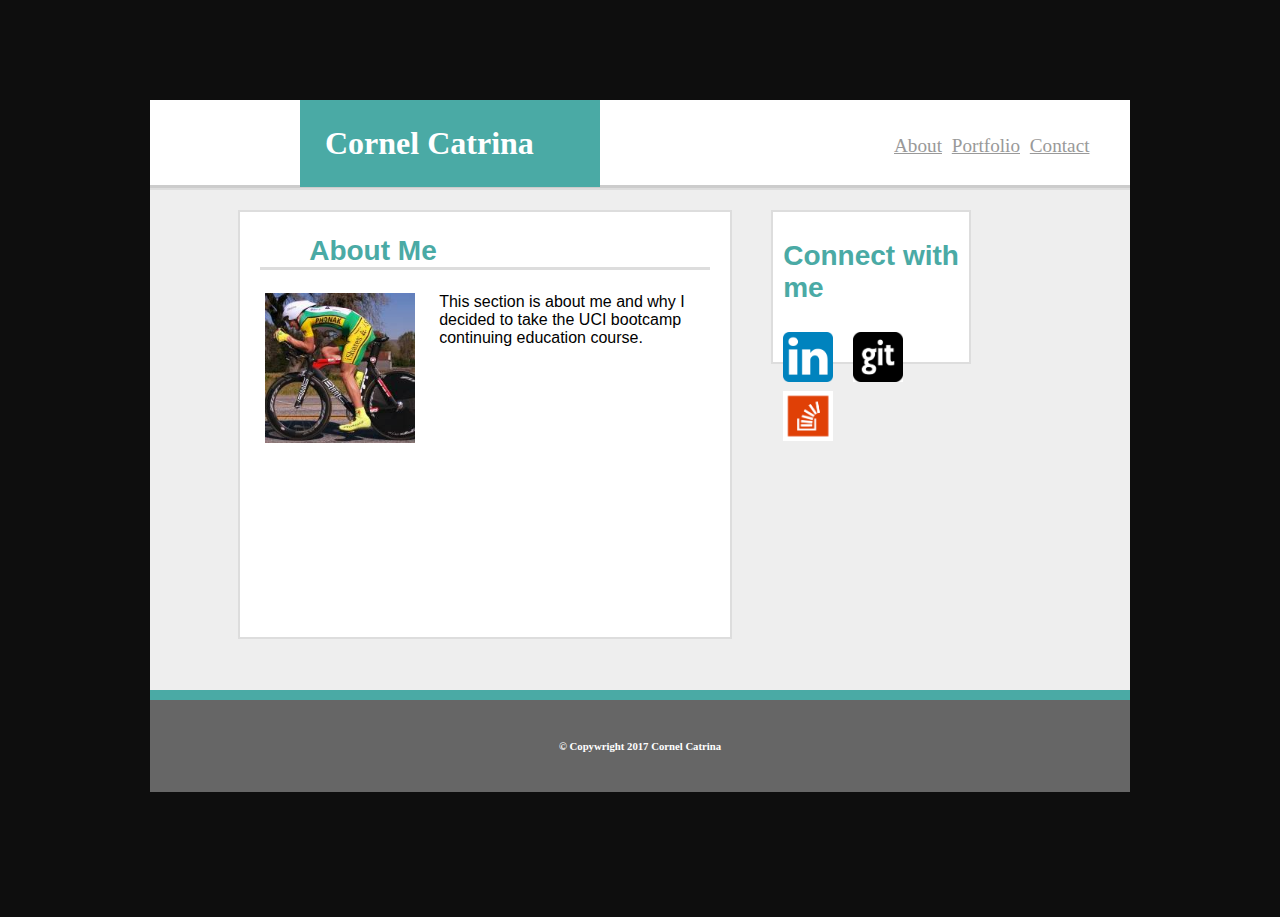
<file: index.html>
<!DOCTYPE html>
<html lang="en-us">
<head>
	<title>Cornel Catrina bio</title>

	<link rel="stylesheet" type="text/css" href="assets/css/style.css">

</head>
<body>

	<!-- This is the section for "Your Name" and the three links:  About, Portfolio. and Contact -->
	<header>

		<div class="header">
			<h1>Cornel Catrina</h1>

			<nav>
				<a href="index.html" id="about">About</a> 
				<a href="portfolio.html" id="portfolio">Portfolio</a> 
				<a href="contact.html" id="contact">Contact</a> 			
			</nav>
			
		</div>

	</header>

	<!-- This section is the "About Me" section: two sections - 1: photo, paragraph about me 2: Connect with me and links -->
	<div class="main">

		<!-- About me section with photo and paragraph -->
		<section id="me">
			<h2>About Me</h2>
				<img src="assets/images/image_me.jpg" height="150px" width="150px">
				<p>This section is about me and why I decided to take the UCI bootcamp continuing education course.</p>
		</section>

		<!-- Connect with me section and links -->
		<section id="connect">
			<h3>Connect with me</h3>
			<img src="assets/images/linkedin.png" height="50px" width="50px">
			<img src="assets/images/git.png" height="50px" width="50px">
			<img src="assets/images/stack.png" height="50px" width="50px">
		</section>

	</div>

	
	<!-- Footer section with copwright info -->
	<footer>
		<h6> &#169 Copywright 2017 Cornel Catrina</h6>
	</footer>
	
	
</body>
</html>
</file>
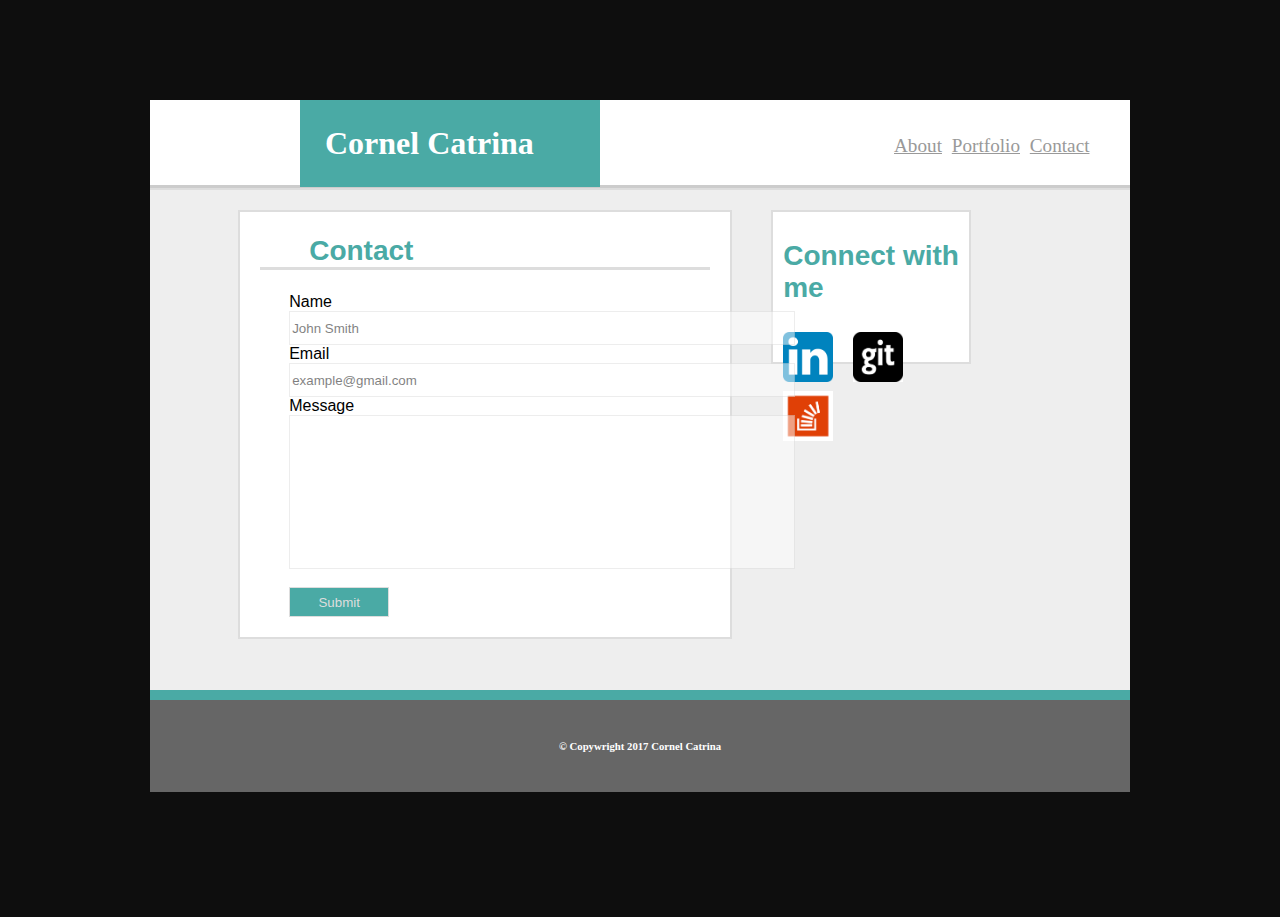
<file: contact.html>
<!DOCTYPE html>
<html lang="en-us">
<head>
	<title>Cornel Catrina bio</title>

	<link rel="stylesheet" type="text/css" href="assets/css/style.css">

</head>
<body>

	<!-- This is the section for "Your Name" and the three links:  About, Portfolio. and Contact -->
	<header>

		<div class="header">
			<h1>Cornel Catrina</h1>

			<nav>
				<a href="index.html" id="about">About</a> 
				<a href="portfolio.html" id="portfolio">Portfolio</a> 
				<a href="contact.html" id="contact">Contact</a> 			
			</nav>
			
		</div>

	</header>

	<!-- This section is the "Contact me" section: -->
	<div class="contactMe">

		<!-- About me section with photo and paragraph -->
		<section id="contactInfo">
			<h2>Contact</h2>
			<form action="/action_page.php">
				Name<br>
				<input type="text" name="firstname" value="John Smith">
				<br>
				Email<br>
				<input type="text" name="email" value="example@gmail.com">
				<br>
				Message<br>
				<input id="message" type="text" name="message" value="">
				<br><br>
				<input id="submit" type="submit" name="Submit">
		</section>

		<!-- Connect with me section and links -->
		<section id="connect">
			<h3>Connect with me</h3>
			<img src="assets/images/linkedin.png" height="50px" width="50px">
			<img src="assets/images/git.png" height="50px" width="50px">
			<img src="assets/images/stack.png" height="50px" width="50px">
		</section>

	</div>

	
	<!-- Footer section with copwright info -->
	<footer>
		<h6> &#169 Copywright 2017 Cornel Catrina</h6>
	</footer>
	
	
</body>
</html>
</file>
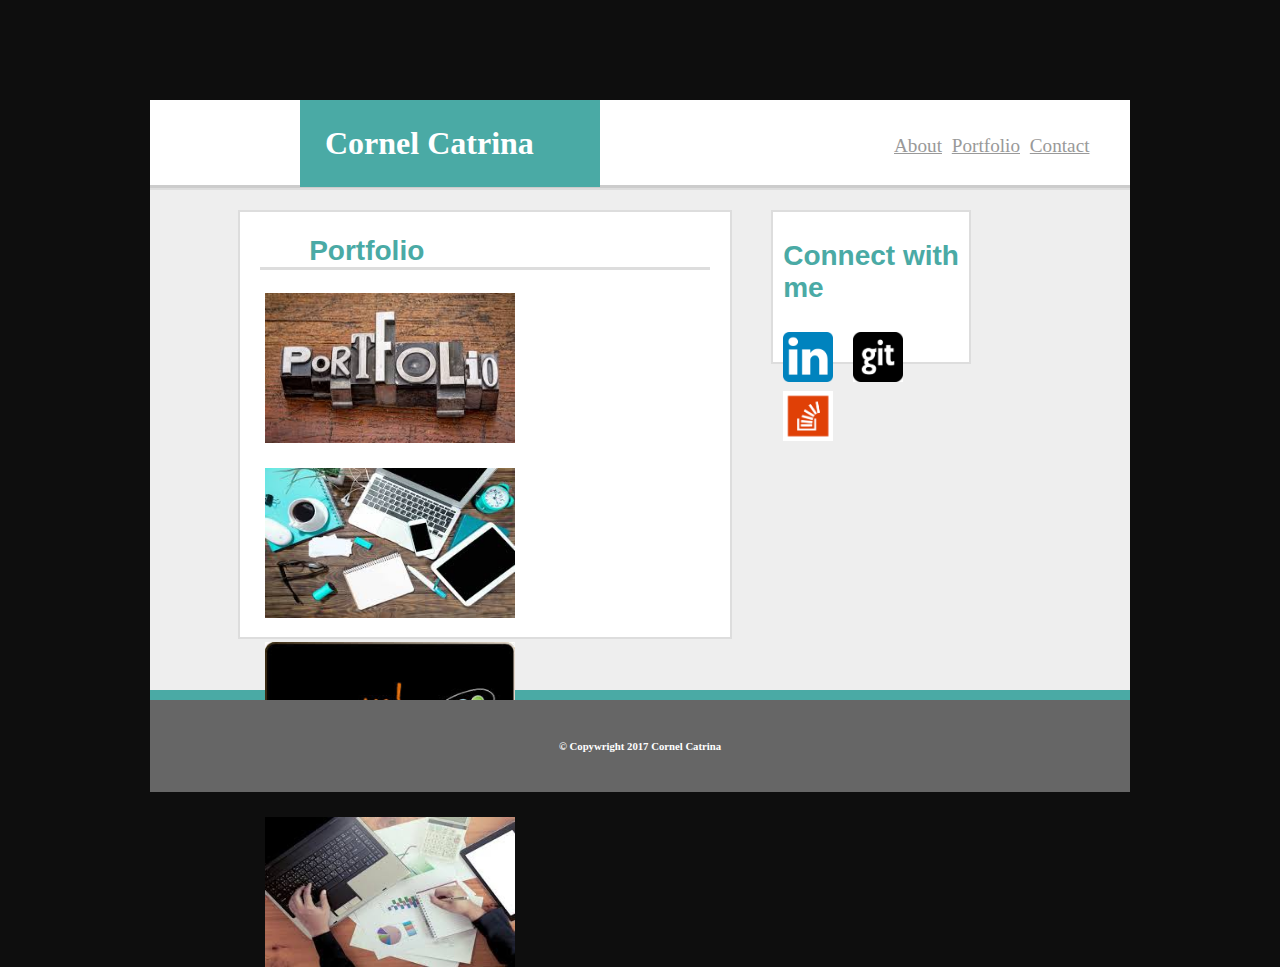
<file: portfolio.html>
<!DOCTYPE html>
<html lang="en-us">
<head>
	<title>Cornel Catrina bio</title>

	<link rel="stylesheet" type="text/css" href="assets/css/style.css">

</head>
<body>

	<!-- This is the section for "Your Name" and the three links:  About, Portfolio. and Contact -->
	<header>

		<div class="header">
			<h1>Cornel Catrina</h1>

			<nav>
				<a href="index.html" id="about">About</a> 
				<a href="portfolio.html" id="portfolio">Portfolio</a> 
				<a href="contact.html" id="contact">Contact</a> 			
			</nav>
			
		</div>

	</header>

	<!-- This section is the "Portfolio" section: -->
	<div class="portfolio">

		<!-- About me section with photo and paragraph -->
		<section id="portfolioSection">
			<h2>Portfolio</h2>
			<img src="assets/images/portfolio1.jpg" height="150px" width="250px">
			<img src="assets/images/portfolio2.jpg" height="150px" width="250px">
			<img src="assets/images/portfolio3.jpg" height="150px" width="250px">
			<img src="assets/images/portfolio4.jpg" height="150px" width="250px">
		</section>

		<!-- Connect with me section and links -->
		<section id="connect">
			<h3>Connect with me</h3>
			<img src="assets/images/linkedin.png" height="50px" width="50px">
			<img src="assets/images/git.png" height="50px" width="50px">
			<img src="assets/images/stack.png" height="50px" width="50px">
		</section>

	</div>

	
	<!-- Footer section with copwright info -->
	<footer>
		<h6> &#169 Copywright 2017 Cornel Catrina</h6>
	</footer>
	
	
</body>
</html>
</file>
<file: assets/css/style.css>
body {
	margin: 0;
	padding: 100px 150px 100px 150px;
	background: #0e0e0e;
}

.header {
	float: left;
	width: 100%;
	height: 85px;
	background: #ffffff;
	border-color: #cccccc;
	border-bottom-width: 3px;
	border-top-width: 0px;
	font-family: "Georgia", "Times New Roman", Times, serif;
}

h1 {
	background: #4aaaa5;
	width: 250px;
	color: white;
	padding: 25px;
	float: left;
	margin-left: 150px;
	margin-top: 0;
}

a {
	float: left;
	color: #999999;
	padding-top: 35px;
	font-size: 120%;
}

#about {
	margin-left: 30%;

}

#portfolio {
	margin-left: 1%;
}

#contact {
	margin-left: 1%;
}

div {
	clear: both;
	height: 500px;
	background: #eeeeee;
	border-top: 2px solid;
	border-color: #dddddd;
	border-bottom: 5px solid;
	border-bottom-color: #4aaaa5;
	border-bottom-width: 10px;
	font-family: "Arial", "Helvetica Neue", Helvetica, sans-serif;
}

.main {
	margin: 0;
}

#me,
#contactInfo,
#connect,
#portfolioSection {
	float: left;
	margin-top: 2%;
	border: 2px solid;
	border-color: #dddddd;
	background: #ffffff;
}

#me,
#contactInfo,
#portfolioSection {
	height: 85%;
	width: 50%;
	position: left;
	margin-left: 9%;
}

img {
	float: left;
	margin-left: 5%;
	margin-right: 5%;
	margin-bottom: 5%;
}


h2 {
	padding-left: 10%;
	margin-left: 20px;
	margin-right: 20px;
	color: #4aaaa5;
	font-size: 175%;
	border-bottom: 3px solid;
	border-color: #dddddd;

}	

#connect {
	height: 30%;
	width: 20%;
	margin-left: 4%;
}

h3 {
	margin-left: 5%;
	color: #4aaaa5;
	font-size: 175%;
}

footer {
	clear: both;
	position: relative;
	background: #666666;
	margin-top: 0px;
}

h6 {
	color: white;
	text-align: center;
	padding: 40px;
	font-family: "Georgia", "Times New Roman", Times, serif;
	margin-top: 0px;
}

form {
	float: left;
	margin-left: 10%;
}

input {
	width: 500px;
	border: 1px solid;
	border-color: #dddddd;
	height: 30px;
	opacity: .5;
}

#message {
	height: 150px;
}

#submit {
	background: #4aaaa5;
	opacity: 1;
	color: #dddddd;
	width: 100px;
}
</file>
